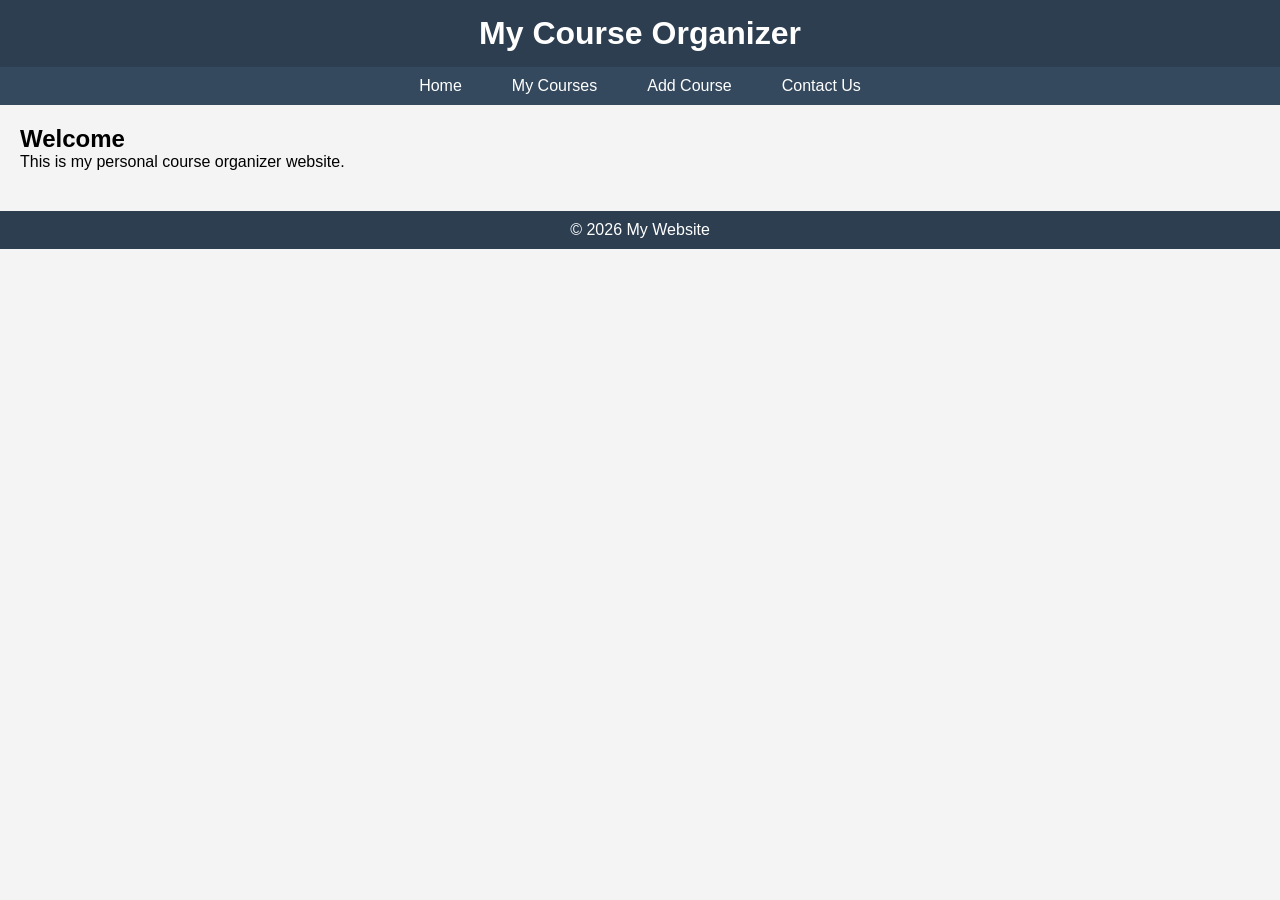
<file: index.html>
<!DOCTYPE html>
<html lang="en">
<head>
    <meta charset="UTF-8">
    <meta name="viewport" content="width=device-width, initial-scale=1.0">
    <title>Home</title>
    <link rel="stylesheet" href="style.css">
</head>
<body>
    <header>
        <h1>My Course Organizer</h1>
    </header>
    <nav>
        <ul>
            <li><a href="index.html">Home</a></li>
            <li><a href="courses.html">My Courses</a></li>
            <li><a href="add-courses.html">Add Course</a></li>
            <li><a href="contact.html">Contact Us</a></li>
        </ul>
    </nav>

    <main>
        <section>
            <h2>Welcome</h2>
            <p> This is my personal course organizer website. </p>
        </section>
    </main>

    <footer>
        <p>© 2026 My Website</p>
    </footer>
</body>
</html>
</file>
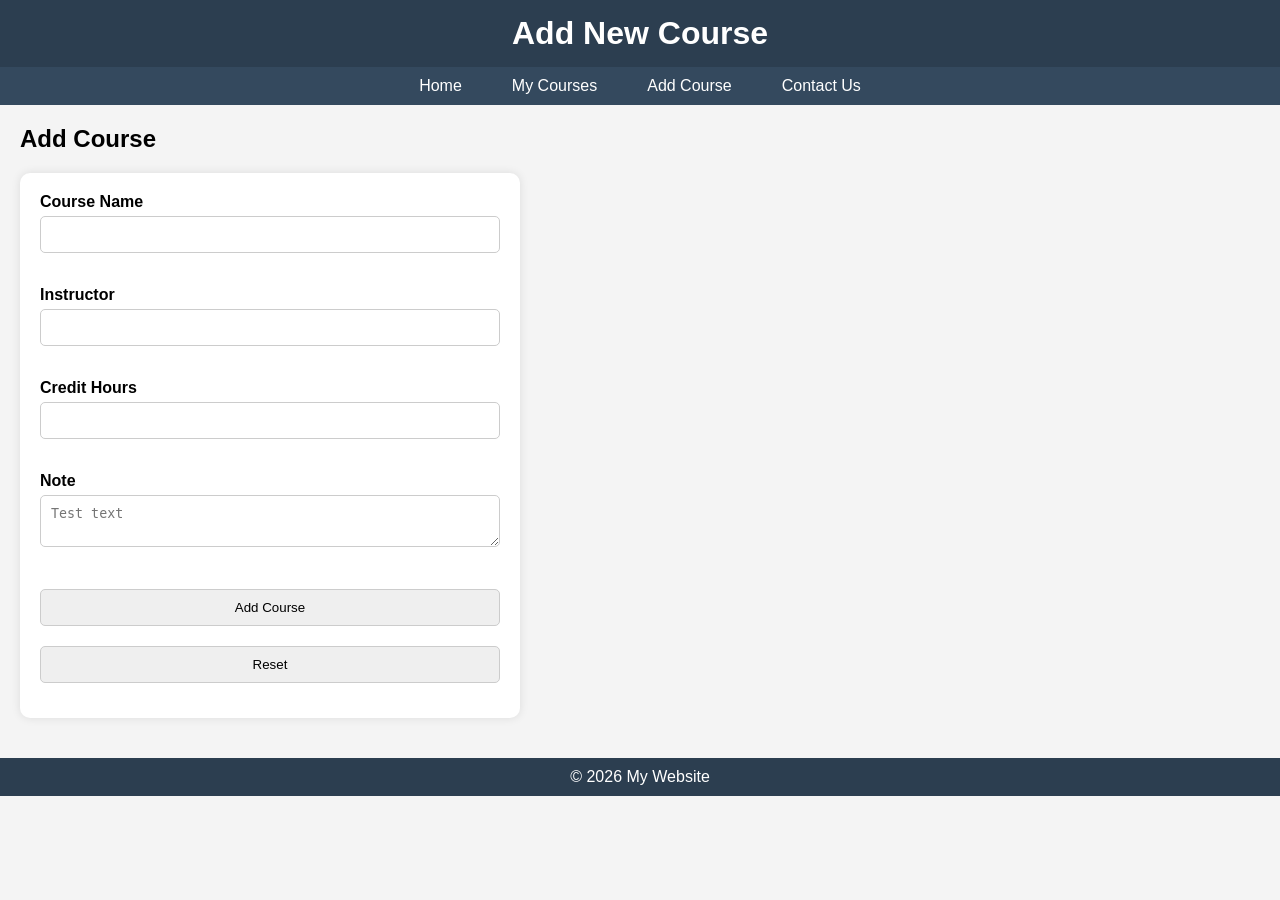
<file: add-courses.html>
<!DOCTYPE html>
<html lang="en">
<head>
    <meta charset="UTF-8">
    <meta name="viewport" content="width=device-width, initial-scale=1.0">
    <title>Add Course</title>
    <link rel="stylesheet" href="style.css">
</head>
<body>

    <header>
        <h1>Add New Course</h1>
    </header>

    <nav>
        <ul>
            <li><a href="index.html">Home</a></li>
            <li><a href="courses.html">My Courses</a></li>
            <li><a href="add-courses.html">Add Course</a></li>
            <li><a href="contact.html">Contact Us</a></li>
        </ul>
    </nav>

    <main>
        <section>
            <h2>Add Course</h2>

            <form>
                <label for="C">Course Name</label><br>
                <input id="C" type="text" name="course-name" required><br><br>

                <label for="I">Instructor</label><br>
                <input id="I" type="text" name="instractor" required><br><br>

                <label for="H">Credit Hours</label><br>
                <input id="H" type="number" name="hours"
                min="1" max="3" required><br><br>
                
                <label for="N">Note</label><br>
                <textarea id="N" name="notes" placeholder="Test text"
                rows="2" cols="20"
                ></textarea><br><br>

                <input type="submit" value="Add Course">
                <input type="reset">

            </form>
        </section>
    </main>

    <footer>
        <p>© 2026 My Website</p>
    </footer>

</body>
</html>
</file>
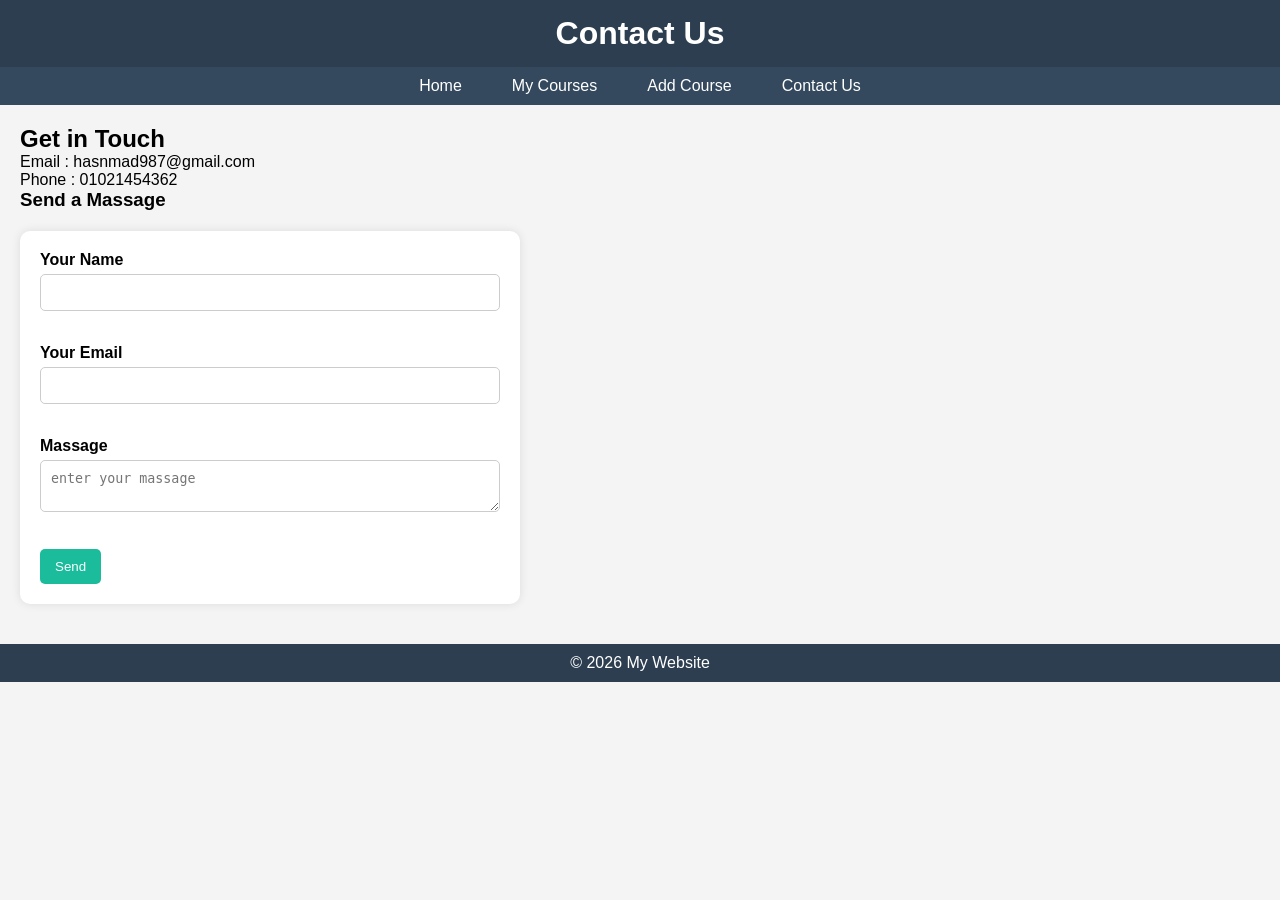
<file: contact.html>
<!DOCTYPE html>
<html lang="en">
<head>
    <meta charset="UTF-8">
    <meta name="viewport" content="width=device-width, initial-scale=1.0">
    <title>Contact Us</title>
    <link rel="stylesheet" href="style.css">
</head>
<body>
    <header>
        <h1>Contact Us</h1>
    </header>

    <nav>
        <ul>
            <li><a href="index.html">Home</a></li>
            <li><a href="courses.html">My Courses</a></li>
            <li><a href="add-courses.html">Add Course</a></li>
            <li><a href="contact.html">Contact Us</a></li>
        </ul>
    </nav>

    <main>
        <section>
            <h2>Get in Touch</h2>

            <p>Email : hasnmad987@gmail.com</p>
            <p>Phone : 01021454362</p>

            <h3>Send a Massage</h3>

            <form>
                <label for="Na">Your Name</label><br>
                <input id="Na" type="text"><br><br>

                <label for="M">Your Email</label><br>
                <input id="M" type="email"><br><br>

                <label for="Ma">Massage</label><br>
                <textarea name="massage" id="Ma"
                placeholder="enter your massage"
                ></textarea><br><br>

                <button type="submit">Send</button>

            </form>
        </section>
    </main>
    
    <footer>
        <p>© 2026 My Website</p>
    </footer>

</body>
</html>
</file>
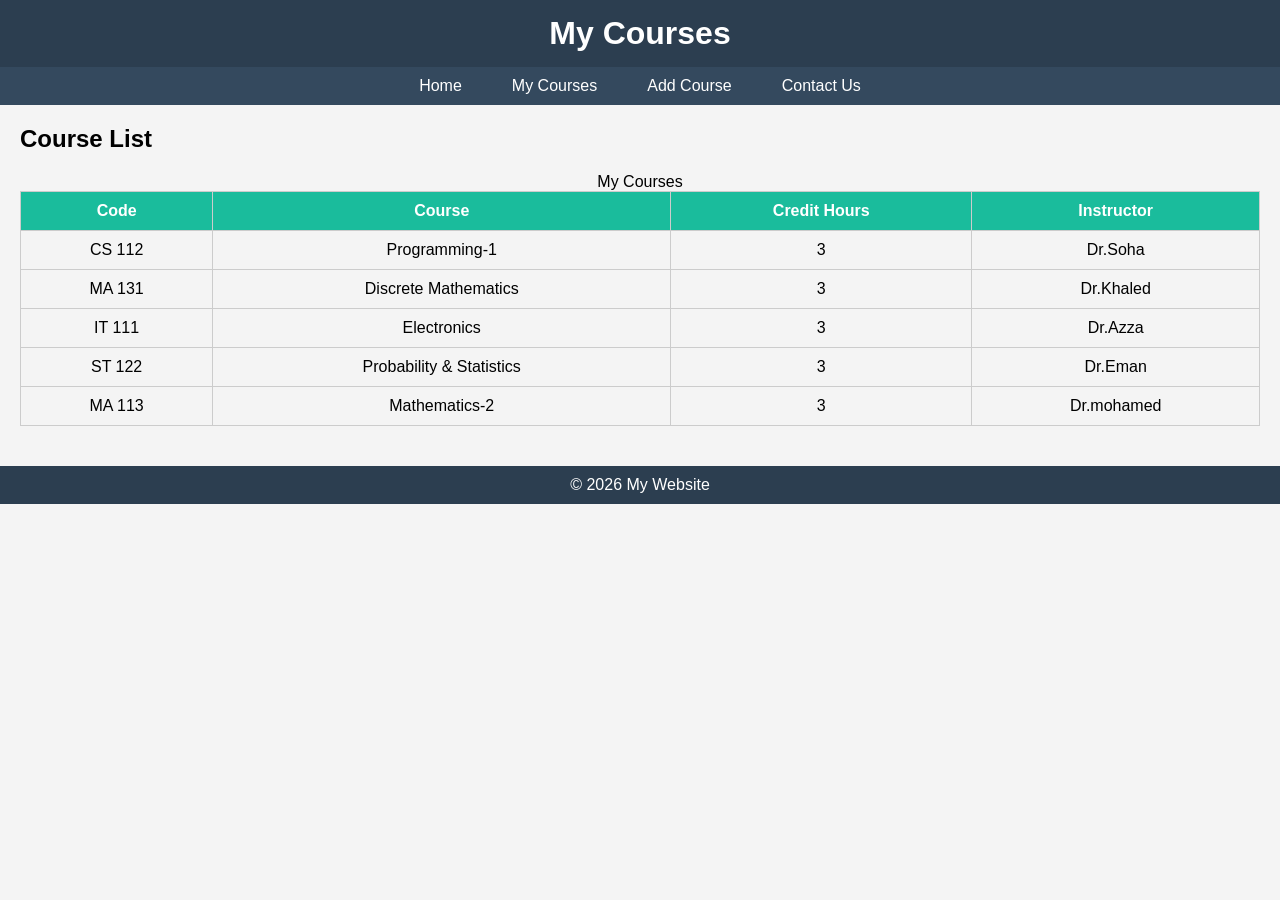
<file: courses.html>
<!DOCTYPE html>
<html lang="en">
<head>
    <meta charset="UTF-8">
    <meta name="viewport" content="width=device-width, initial-scale=1.0">
    <title>My Courses</title>
    <link rel="stylesheet" href="style.css">
</head>
<body>
    <header>
        <h1>My Courses</h1>
    </header>

    <nav>
        <ul>
            <li><a href="index.html">Home</a></li>
            <li><a href="courses.html">My Courses</a></li>
            <li><a href="add-courses.html">Add Course</a></li>
            <li><a href="contact.html">Contact Us</a></li>
        </ul>
    </nav>

    <main>
        <section>
            <h2>Course List</h2>

            <table>

                <caption>My Courses</caption>

                <tr>
                    <th>Code</th>
                    <th>Course</th>
                    <th>Credit Hours</th>
                    <th>Instructor</th>
                </tr>

                <tr>
                    <td>CS 112</td>
                    <td>Programming-1</td>
                    <td>3</td>
                    <td>Dr.Soha</td>
                </tr>

                <tr>
                    <td>MA 131</td>
                    <td>Discrete Mathematics</td>
                    <td>3</td>
                    <td>Dr.Khaled</td>
                </tr>

                <tr>
                    <td>IT 111</td>
                    <td>Electronics</td>
                    <td>3</td>
                    <td>Dr.Azza</td>
                </tr>

                <tr>
                    <td>ST 122</td>
                    <td>Probability & Statistics</td>
                    <td>3</td>
                    <td>Dr.Eman</td>
                </tr>

                <tr>
                    <td>MA 113</td>
                    <td>Mathematics-2</td>
                    <td>3</td>
                    <td>Dr.mohamed</td>
                </tr>
            </table>
        </section>
    </main>

    <footer>
        <p>© 2026 My Website</p>
    </footer>
</body>
</html>
</file>
<file: style.css>
* {
    margin: 0;
    padding: 0;
    box-sizing: border-box;
}

body {
    font-family: Arial, sans-serif;
    background-color: #f4f4f4;
}

header {
    background-color: #2c3e50;
    color: white;
    padding: 15px;
    text-align: center;
}

nav {
    background-color: #34495e;
}

nav ul {
    list-style: none;
    display: flex;
    justify-content: center;
}

nav ul li {
    margin: 10px;
}

nav ul li a {
    color: white;
    text-decoration: none;
    padding: 8px 15px;
}

nav ul li a:hover {
    background-color: #1abc9c;
    border-radius: 5px;
}

main {
    padding: 20px;
}

footer {
    background-color: #2c3e50;
    color: white;
    text-align: center;
    padding: 10px;
    margin-top: 20px;
}

table {
    width: 100%;
    border-collapse: collapse;
    margin-top: 20px;
}

table, th, td {
    border: 1px solid #ccc;
}

th {
    background-color: #1abc9c;
    color: white;
}

th, td {
    padding: 10px;
    text-align: center;
}

tr:hover {
    background-color: #f1f1f1;
}

form {
    background-color: white;
    padding: 20px;
    max-width: 500px;
    margin-top: 20px;
    border-radius: 10px;
    box-shadow: 0 0 10px rgba(0,0,0,0.1);
}

form label {
    font-weight: bold;
}

form input,
form textarea {
    width: 100%;
    padding: 10px;
    margin-top: 5px;
    margin-bottom: 15px;
    border: 1px solid #ccc;
    border-radius: 5px;
}

form button {
    background-color: #1abc9c;
    color: white;
    border: none;
    padding: 10px 15px;
    cursor: pointer;
    border-radius: 5px;
}

form button:hover {
    background-color: #16a085;
}

@media (max-width: 768px) {

    nav ul {
        flex-direction: column;
        align-items: center;
    }

    
    nav ul li {
        margin: 5px 0;
    }

    header h1 {
        font-size: 20px;
    }

    main {
        padding: 10px;
    }

    form {
        width: 100%;
    }

    table {
        display: block;
        overflow-x: auto;
    }
}
</file>
